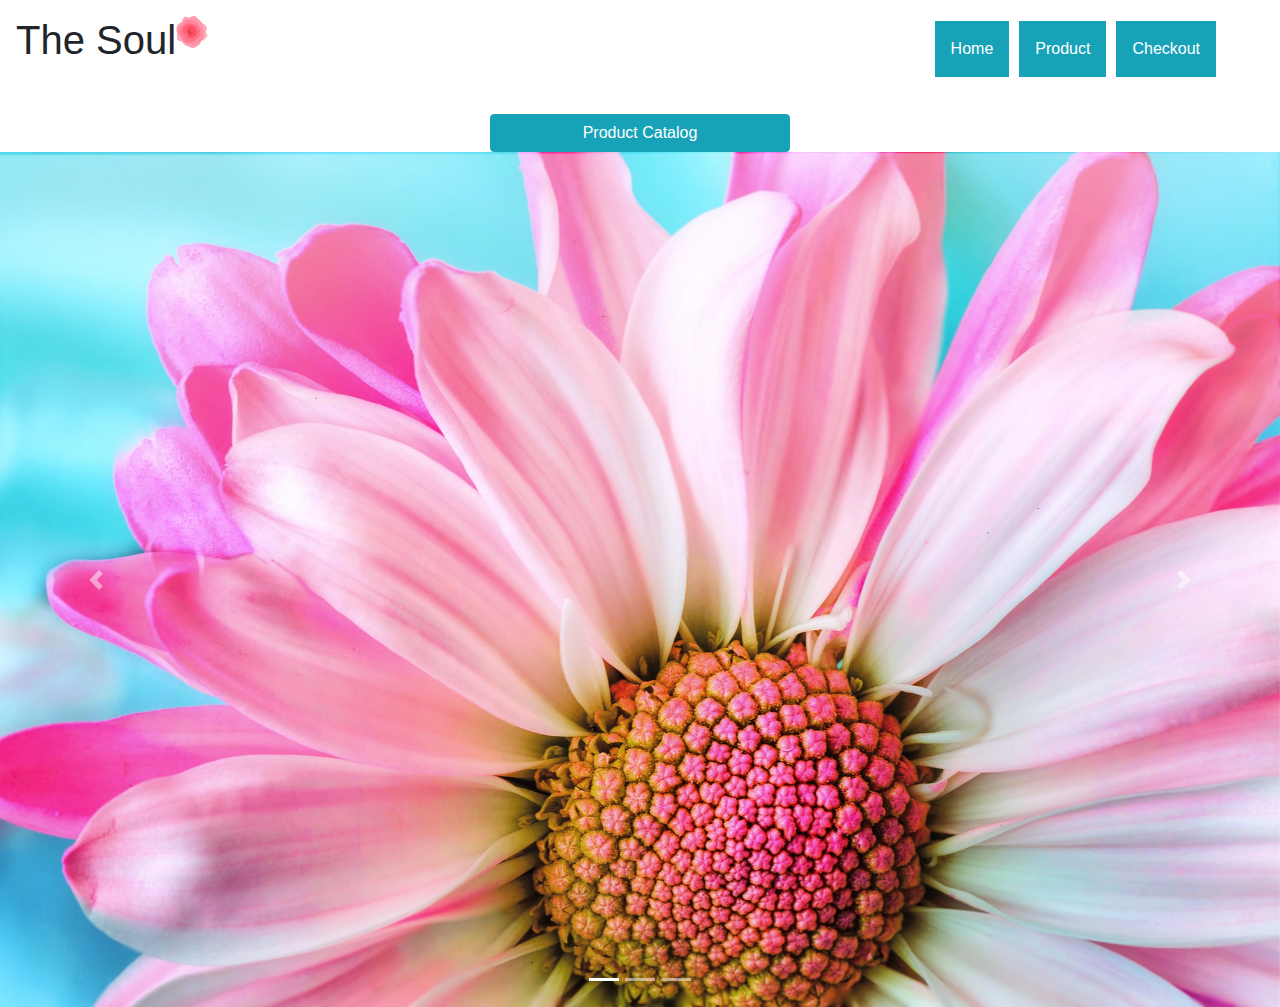
<file: index.html>
<!DOCTYPE html>
<html lang="en">
<head>
  
  <!--  Meta  -->
  <meta charset="UTF-8" />
  <title>The Soul</title>
  
  <!--  Styles  -->
  <link rel="stylesheet" href="styles/index.css">
  <script src="https://cdnjs.cloudflare.com/ajax/libs/jquery/3.3.1/jquery.min.js"></script>
  <link rel='stylesheet' href='https://cdnjs.cloudflare.com/ajax/libs/twitter-bootstrap/4.0.0/css/bootstrap.min.css'>
    
  <script src="https://code.jquery.com/jquery-3.2.1.slim.min.js" integrity="sha384-KJ3o2DKtIkvYIK3UENzmM7KCkRr/rE9/Qpg6aAZGJwFDMVNA/GpGFF93hXpG5KkN" crossorigin="anonymous"></script>
    
<script src="https://maxcdn.bootstrapcdn.com/bootstrap/4.0.0/js/bootstrap.min.js" integrity="sha384-JZR6Spejh4U02d8jOt6vLEHfe/JQGiRRSQQxSfFWpi1MquVdAyjUar5+76PVCmYl" crossorigin="anonymous"></script>
</head>
<body>
       <header>
           <div class="header-ele">
    <div class="img-logo">
          
        <h1>The Soul</h1>
          <img src="images/rose.png" alt="logo">
        </div>
 <div class="navigation">        
<nav>
    <ul>
        <li><a href="index.html">Home</a></li>
        <li><a href="product.html">Product</a></li>
        <li><a href="checkout.html">Checkout</a></li>
        
    </ul>
</nav>
         </div>
               </div>
</header>
  <a class='btn btn-info' id='bigButton' href='product.html'>Product Catalog</a>
  
  <div id="carouselExampleIndicators" class="carousel slide" data-ride="carousel">
  <ol class="carousel-indicators">
    <li data-target="#carouselExampleIndicators" data-slide-to="0" class="active"></li>
    <li data-target="#carouselExampleIndicators" data-slide-to="1"></li>
    <li data-target="#carouselExampleIndicators" data-slide-to="2"></li>
  </ol>
  <div class="carousel-inner">
    <div class="carousel-item active">
      <img class="d-block w-100" src="images/flower.jpg" alt="First slide">
    </div>
    <div class="carousel-item">
      <img class="d-block w-100" src="images/rose%201.jpg" alt="Second slide">
    </div>
    <div class="carousel-item">
      <img class="d-block w-100" src="images/rose%202.jpg" alt="Third slide">
    </div>
  </div>
  <a class="carousel-control-prev" href="#carouselExampleIndicators" role="button" data-slide="prev">
    <span class="carousel-control-prev-icon" aria-hidden="true"></span>
    <span class="sr-only">Previous</span>
  </a>
  <a class="carousel-control-next" href="#carouselExampleIndicators" role="button" data-slide="next">
    <span class="carousel-control-next-icon" aria-hidden="true"></span>
    <span class="sr-only">Next</span>
  </a>
</div>
  
</body>
</html>
</file>
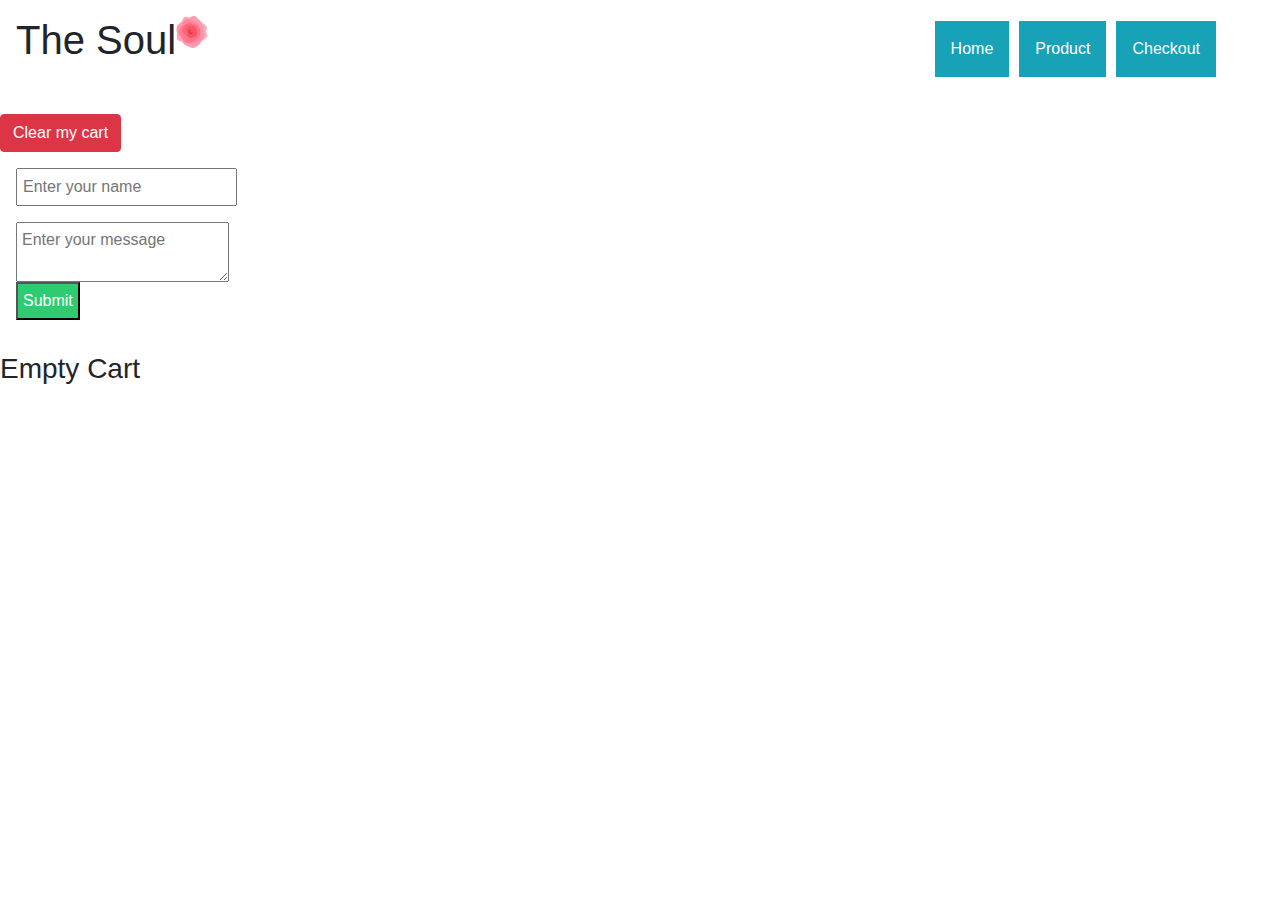
<file: checkout.html>
<!DOCTYPE html>
<html lang="en">
<head>
  <meta charset="UTF-8">
  <meta name="viewport" content="width=device-width, initial-scale=1.0">
  <meta http-equiv="X-UA-Compatible" content="ie=edge">
  <title>Checkout</title>
  <script src='https://cdnjs.cloudflare.com/ajax/libs/jquery/3.3.1/jquery.min.js'></script>
  <link rel='stylesheet' href='styles/index.css'>
  <link rel='stylesheet' href='https://cdnjs.cloudflare.com/ajax/libs/twitter-bootstrap/4.0.0/css/bootstrap.min.css'>
</head>
<body>
       <header>
           <div class="header-ele">
    <div class="img-logo">
          
        <h1>The Soul</h1>
          <img src="images/rose.png" alt="logo">
        </div>
 <div class="navigation">        
<nav>
    <ul>
        <li><a href="index.html">Home</a></li>
        <li><a href="product.html">Product</a></li>
        <li><a href="checkout.html">Checkout</a></li>
        
    </ul>
</nav>
         </div>
               </div>
</header>

  <button class='btn btn-danger bigButton' id='clearCart'>Clear my cart</button>
  <div class = 'products'>
  </div>
  <p class='subtotal'></p>
  <p class='tax'></p>
  <p class='total'></p>
    <div id='greeting'>
    </div>
  <script src="js/checkout.js">
  </script>
  
</body>
</html>
</file>
<file: styles/index.css>
.products{
  max-width: 820px;
  display:flex;
  flex-wrap:wrap;
  justify-content:center;
  margin:auto;
}

.product{
margin: 20px;
}

#bigButton {
width: 300px;
margin:auto;
display:block;
}

.header-ele{
    display:flex;
    flex-direction: row;
}
.img-logo{
    width:70%;
    display: -webkit-inline-box;
}
.navigation{
}
nav ul{
    list-style: none;
    display:flex;
    flex-direction:row;
    text-align: right;
}
nav ul li{
    background-color:#17a2b8;
    padding:1em;
    margin:5px;
}
nav ul li a{
    color:#fff;
    text-decoration:none;
}
header{
    margin:1em;
}

.search-container{
    text-align: center;
}
#search{
    width:40%;
    margin:1em;
    padding:1em;
    background-color:#ecf0f1;
    border:none;
}

#greeting{
    margin:1em;
}
#greeting input{
    padding:5px;
    margin-bottom:1em;
}
#greeting textarea{
    display:block;
    padding:5px;
}
#greeting input[type=submit]{
    color:#fff;
    background-color:#2ecc71;
}
@media only screen and (max-width: 760px), (min-device-width: 768px) and (max-device-width: 1024px) {
    .header-ele{
        flex-direction:column;
    }
    nav ul{
        flex-direction:column;
    }
    
}
</file>
